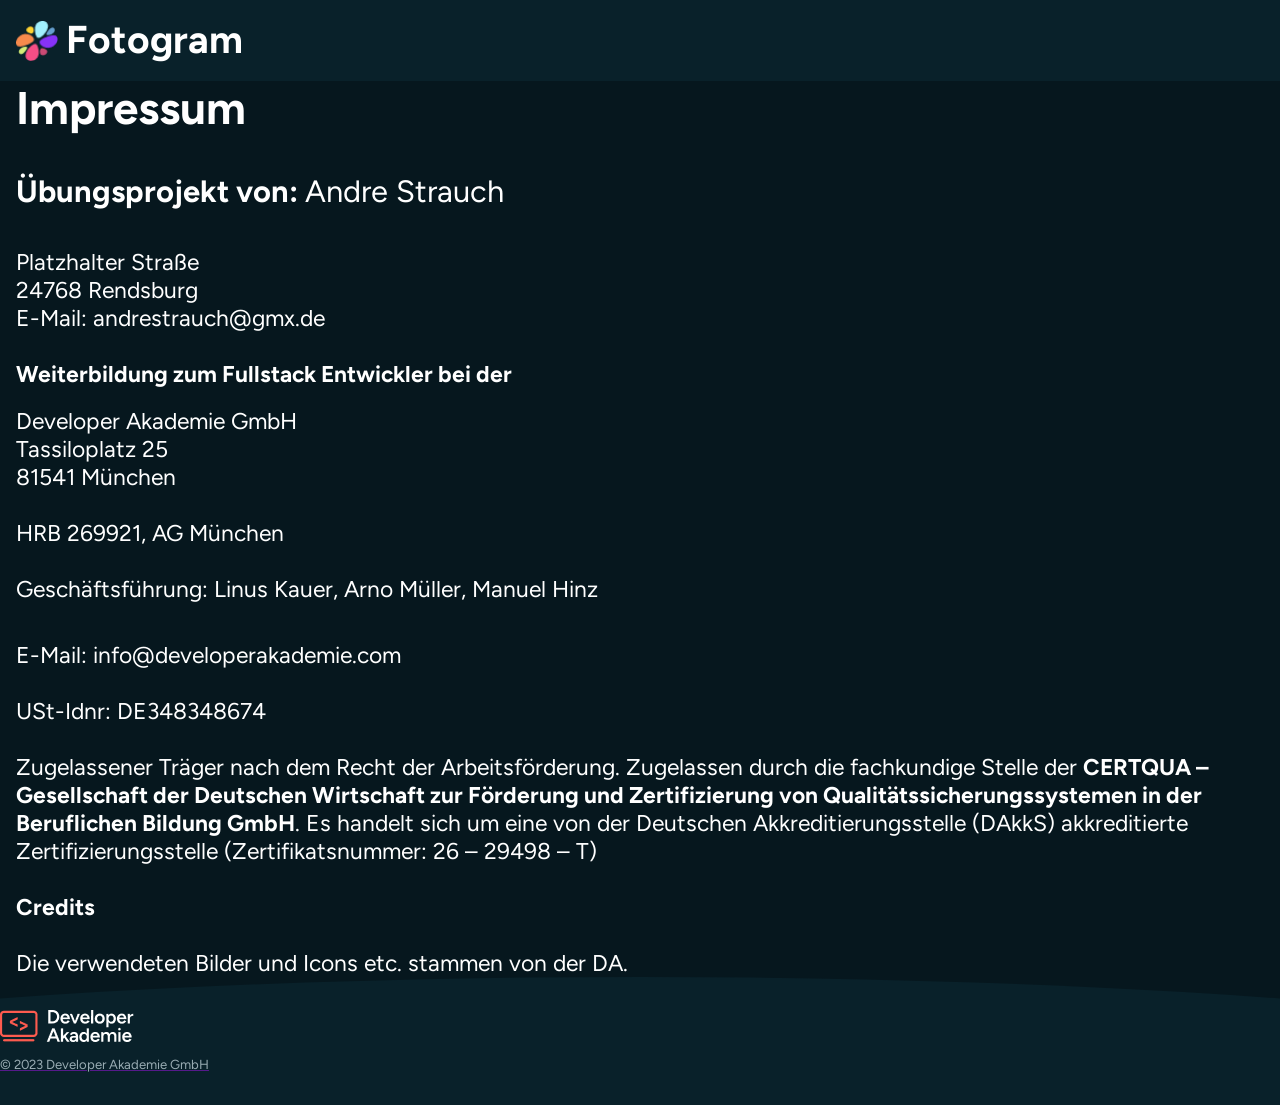
<file: impressum.html>
<!doctype html>
<html lang="en">
    <head>
        <meta charset="UTF-8" />
        <meta name="viewport" content="width=device-width, initial-scale=1.0" />
        <title>Fotogram - Impressum</title>
        <link rel="stylesheet" href="./styles/fonts.css" />
        <link rel="stylesheet" href="./styles/standard.css" />
        <link rel="stylesheet" href="style.css" />
        <link rel="stylesheet" href="./styles/style_impressum.css" />
        <link
            rel="icon"
            type="image/x-icon"
            href="./assets/icons/favicon.png"
        />
    </head>
    <body>
        <header class="header">
            <section class="header-content">
                <img src="./assets/icons/favicon.png" alt="Fotogram Logo" />
                <h2>Fotogram</h2>
            </section>
        </header>
        <main>
            <section class="impressum-content">
                <h2>Impressum</h2>
                <br /><br />
                <h3>Übungsprojekt von: <span>Andre Strauch</span></h3>
                <br /><br />
                <p>
                    Platzhalter Straße <br />
                    24768 Rendsburg <br />
                    E-Mail: andrestrauch@gmx.de<br /><br />
                </p>
                <h4>Weiterbildung zum Fullstack Entwickler bei der</h4>
                <br />
                <p>
                    Developer Akademie GmbH <br />
                    Tassiloplatz 25<br />
                    81541 München <br /><br />

                    HRB 269921, AG München <br /><br />
                </p>
                <h5>
                    Geschäftsführung:
                    <span>Linus Kauer, Arno Müller, Manuel Hinz</span>
                </h5>
                <br /><br />
                <p>
                    E-Mail: info@developerakademie.com <br /><br />
                    USt-Idnr: DE348348674 <br /><br />
                    Zugelassener Träger nach dem Recht der Arbeitsförderung.
                    Zugelassen durch die fachkundige Stelle der
                    <span
                        >CERTQUA – Gesellschaft der Deutschen Wirtschaft zur
                        Förderung und Zertifizierung von
                        Qualitätssicherungssystemen in der Beruflichen Bildung
                        GmbH</span
                    >. Es handelt sich um eine von der Deutschen
                    Akkreditierungsstelle (DAkkS) akkreditierte
                    Zertifizierungsstelle (Zertifikatsnummer: 26 – 29498 – T)<br /><br />

                    <span>Credits</span> <br /><br />
                    Die verwendeten Bilder und Icons etc. stammen von der DA.
                </p>
            </section>
        </main>
        <footer class="footer">
            <section class="footer-content">
                <div class="da-logo">
                    <img
                        src="./assets/icons/footer_logo.png"
                        alt="Developer Akademie Logo"
                    />
                </div>
                <a href=""><p>&copy; 2023 Developer Akademie GmbH</p></a>
            </section>
        </footer>
    </body>
</html>
</file>
<file: styles/fonts.css>
/* figtree-regular - latin */
@font-face {
    font-display: swap; /* Check https://developer.mozilla.org/en-US/docs/Web/CSS/@font-face/font-display for other options. */
    font-family: "Figtree";
    font-style: normal;
    font-weight: 400;
    src: url("../assets/fonts/figtree-v9-latin-regular.woff2") format("woff2"); /* Chrome 36+, Opera 23+, Firefox 39+, Safari 12+, iOS 10+ */
}

/* figtree-500 - latin */
@font-face {
    font-display: swap; /* Check https://developer.mozilla.org/en-US/docs/Web/CSS/@font-face/font-display for other options. */
    font-family: "Figtree";
    font-style: normal;
    font-weight: 500;
    src: url("../assets/fonts/figtree-v9-latin-500.woff2") format("woff2"); /* Chrome 36+, Opera 23+, Firefox 39+, Safari 12+, iOS 10+ */
}

/* figtree-700 - latin */
@font-face {
    font-display: swap; /* Check https://developer.mozilla.org/en-US/docs/Web/CSS/@font-face/font-display for other options. */
    font-family: "Figtree";
    font-style: normal;
    font-weight: 700;
    src: url("../assets/fonts/figtree-v9-latin-700.woff2") format("woff2"); /* Chrome 36+, Opera 23+, Firefox 39+, Safari 12+, iOS 10+ */
}

/* figtree-800 - latin */
@font-face {
    font-display: swap; /* Check https://developer.mozilla.org/en-US/docs/Web/CSS/@font-face/font-display for other options. */
    font-family: "Figtree";
    font-style: normal;
    font-weight: 800;
    src: url("../assets/fonts/figtree-v9-latin-800.woff2") format("woff2"); /* Chrome 36+, Opera 23+, Firefox 39+, Safari 12+, iOS 10+ */
}
</file>
<file: styles/standard.css>
* {
    padding: 0;
    margin: 0;
    box-sizing: border-box;
    scroll-behavior: smooth;
    position: relative;
}

html {
    font-size: 16px;
    font-family: "Figtree";
    font-style: normal;
    font-weight: 800;
    color: white;
}
</file>
<file: style.css>
body {
    width: 100%;
    height: 100%;
    min-height: 100svh;
    display: flex;
    flex-direction: column;
    justify-content: center;
    align-items: center;
    position: relative;
    background-color: rgba(6, 23, 30, 1);
}

.header {
    height: 81px;
    width: 100%;
    background-color: rgba(9, 33, 42, 1);
    color: white;
    font-family: "Figtree";
    font-style: normal;
    font-weight: 700;
    line-height: 80%;
    display: flex;
    justify-content: center;
    align-items: center;

    .header-content {
        width: 100%;
        max-width: 1440px;
        height: 42px;
        display: flex;
        justify-content: flex-start;
        align-items: center;
        gap: 8px;

        h2 {
            font-size: clamp(2rem, 1.8571rem + 0.7143vw, 2.5rem);
        }
        img {
            width: 42px;
            height: 40px;
            object-fit: cover;
        }
    }
}

main {
    width: 100%;
    height: 100%;
    min-height: 90svh;
    display: flex;
    justify-content: center;
    align-items: flex-start;
    background-color: rgba(6, 23, 30, 1);

    .main-content {
        width: 100%;
        max-width: 1440px;
        display: flex;
        flex-direction: column;
        align-items: center;
        padding-top: clamp(40px, calc(5.714px + 10.714vw), 160px);

        font-family: "Figtree";
        font-weight: 800;

        h1 {
            font-size: clamp(2.625rem, 2.375rem + 1.25vw, 3.5rem);
            padding-bottom: clamp(56px, calc(49.143px + 2.143vw), 80px);
            text-align: center;
        }
    }
}

.main-gallery {
    display: flex;
    flex-wrap: wrap;
    justify-content: center;
    width: 100%;
    max-width: 1440px;
    gap: 16px;
    .box {
        object-fit: cover;
        border: 2px solid rgba(18, 70, 88, 1);
        border-radius: 16px;
        display: flex;
        justify-content: center;
        align-items: center;

        img {
            width: 150px;
            height: 150px;
            border-radius: 16px;
            object-fit: cover;
        }
    }
    button:hover {
        border: 2px solid rgba(107, 193, 225, 1);
        cursor: pointer;
    }
    margin-bottom: clamp(45px, calc(12.143px + 10.268vw), 160px);
}

dialog {
    transition: all 200ms ease-in-out;
    transform: translateX(0px) translateY(0px);
}

dialog.opened {
    border: 2px solid black;
    border-radius: 40px;
    color: white;
    width: 95%;
    max-width: 700px;
    /* height: 800px; */

    padding: clamp(1.25rem, calc(0.714rem + 2.679vw), 3.125rem)
        clamp(0.625rem, calc(-0.089rem + 3.571vw), 3.125rem);

    display: flex;
    justify-content: center;
    align-items: center;
    flex-direction: column;
    background-color: rgba(9, 33, 42, 1);
    gap: clamp(1rem, calc(0.429rem + 2.857vw), 3rem);

    transition: all 300ms ease-in-out;
    margin: auto;

    .dialog-header {
        display: flex;
        align-items: center;
        justify-content: space-between;
        width: 100%;
        height: 32px;

        font-family: "Figtree";
        font-style: bold;
        font-weight: 700;
        line-height: 100%;

        h2 {
            font-size: clamp(1.125rem, 1.0179rem + 0.5357vw, 1.5rem);
            width: 100%;
            height: fit-content;
        }
        .closeBtn {
            width: 32px;
            height: 32px;
            object-fit: cover;
            background-color: rgba(9, 33, 42, 1);
            display: flex;
            justify-content: center;
            align-items: center;
            border-radius: 50%;
            img {
                width: 13px;
                height: 13px;
                border: none;
            }
        }
        .closeBtn:hover {
            background-color: rgba(18, 70, 88, 1);
            cursor: pointer;
        }
    }
    .content-dialog {
        width: 95%;
        /* max-width: 800px; */
        height: 450px;
        /* background-color: red; */

        display: flex;
        justify-content: center;
        img {
            width: 100%;
            max-width: 580px;
            max-height: 600px;
            height: 100%;

            border-radius: 40px;
            object-fit: cover;
            border: 3px solid black;
        }
    }
    .dialog-footer {
        width: 100%;
        display: flex;
        justify-content: center;
        align-items: center;

        .content-footer {
            display: flex;
            width: 261px;
            height: 60px;
            display: flex;
            justify-content: space-between;
            align-items: center;

            button {
                background-color: rgba(253, 91, 79, 0.1);
                border-radius: 50%;
                border: none;
                width: 60px;
                height: 60px;
                img {
                    width: 22px;
                    height: 19px;
                    object-fit: cover;
                }
            }
            button:hover {
                background-color: rgba(253, 91, 79, 0.2);
                cursor: pointer;
            }
            p {
                font-family: "Figtree";
                font-style: normal;
                font-weight: 500;
                line-height: 100%;
                font-size: 1rem;
            }
        }
    }
}

dialog::backdrop {
    background-color: rgba(0, 0, 0, 0.8);
}

.footer {
    height: 128px;
    width: 100%;
    bottom: 0;

    background-color: rgba(9, 33, 42, 1);
    color: white;

    display: flex;
    flex-direction: column;
    justify-content: center;
    align-items: center;

    clip-path: Ellipse(90% 100% at 50% 100%);

    .footer-content {
        width: 100%;
        max-width: 1440px;
        display: flex;
        flex-direction: column;
        justify-content: center;
        align-items: center;
        .da-logo {
            display: flex;
            justify-content: center;
            align-items: center;
            padding-bottom: 16px;
            font-size: 1rem;
            img {
                width: fit-content;
            }
        }
        p {
            font-size: 0.823rem;
            font-family: "Figtree";
            font-style: normal;
            font-weight: 400;
            line-height: 100%;
            color: rgba(153, 172, 179, 1);
            text-decoration: none;
        }
        p:hover {
            text-decoration: underline;
            color: white;
        }
    }
}

@media screen and (max-width: 1440px) {
    .main-content {
        padding: 0 16px;
    }
    .header-content {
        padding: 0 16px;
    }
}

@media screen and (max-width: 768px) {
    .header {
        .header-content {
            display: flex;
            justify-content: center;
        }
    }
    dialog.opened {
        .dialog-header {
            display: flex;
            flex-direction: column-reverse;
            justify-content: flex-end;
            align-items: flex-end;
            height: 42px;
            h2 {
                text-align: left;
                position: absolute;
                left: 0;
                bottom: 0;
                height: fit-content;
            }
        }
    }
}
</file>
<file: styles/style_impressum.css>
.header {
    h2 {
        text-decoration: none;
        color: white;
    }
}

body {
    width: 100%;
    height: 100%;
    display: flex;
    flex-direction: column;
    font-family: "Figtree";
}

.impressum-content {
    color: white;
    width: 100%;
    height: 100%;
    max-width: 1440px;
    text-align: left;
    padding: 40px 16px 150px 16px;
    /* background-color: red; */

    h2 {
        font-weight: 700;
        font-size: clamp(2rem, 1.7143rem + 1.4286vw, 3rem);
    }
    h3 {
        font-weight: 600;
        font-size: clamp(1.5rem, 1.3571rem + 0.7143vw, 2rem);
    }

    h3 span {
        font-weight: normal;
    }
    h4 {
        font-size: clamp(1.25rem, 0.8571rem + 0.7143vw, 1.75rem);
    }
    h5 {
        font-size: clamp(1rem, 0.8571rem + 0.7143vw, 1.5rem);
        font-weight: 400;
    }
    h5 span {
        font-weight: normal;
    }
    p {
        font-size: clamp(1rem, 0.8571rem + 0.7143vw, 1.5rem);
        font-weight: 400;
    }
    span {
        font-weight: bold;
    }
}

.footer {
    display: flex;
    justify-content: center;
    align-items: center;

    .footer-content {
        display: flex;
        justify-content: center;
        align-items: flex-start;
        /* height: 100%; */
        width: 100%;
        max-width: 1440px;
        .da-logo {
            display: flex;
            justify-content: flex-start;
            align-items: center;
            width: 100%;
            img {
                display: flex;
                justify-content: center;
                align-items: flex-start;
            }
        }
    }
}

@media screen and (max-width: 600px) {
    .impressum {
        h3 span {
            display: flex;
            flex-wrap: wrap;
        }
        h4 span {
            display: flex;
            flex-wrap: wrap;
        }
    }
}

@media screen and (max-width: 1440px) {
    .impressum-content {
        padding: 0 16px;
    }
    .header-content {
        padding: 0 16px;
    }
}

@media screen and (max-width: 768px) {
    .header {
        .header-content {
            display: flex;
            justify-content: flex-start;
        }
    }
}
</file>
